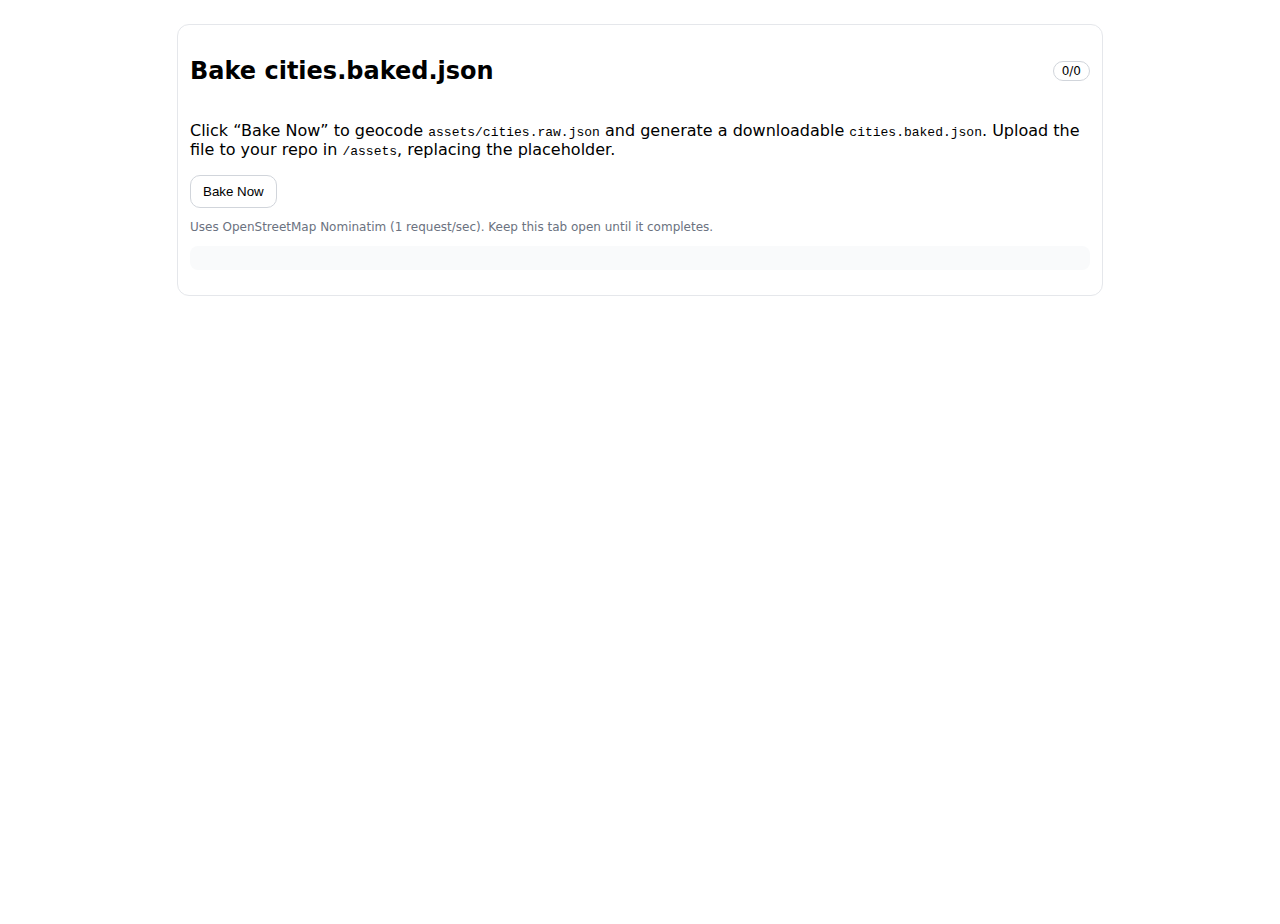
<file: bake.html>
<!doctype html>
<html>
  <head>
    <meta charset="utf-8" />
    <meta name="viewport" content="width=device-width, initial-scale=1" />
    <title>Bake Cities • Connect66</title>
    <link rel="stylesheet" href="./assets/styles.css" />
  </head>
  <body>
    <div class="card" style="max-width:900px; margin: 24px auto;">
      <div class="header">
        <h2>Bake cities.baked.json</h2>
        <span class="badge" id="progress">0/0</span>
      </div>
      <p>Click “Bake Now” to geocode <code>assets/cities.raw.json</code> and generate a downloadable <code>cities.baked.json</code>. Upload the file to your repo in <code>/assets</code>, replacing the placeholder.</p>
      <div style="display:flex; gap:8px; margin-bottom: 12px;">
        <button class="btn" id="bakeBtn">Bake Now</button>
        <a class="btn" id="downloadLink" style="display:none;" download="cities.baked.json">Download baked file</a>
      </div>
      <div class="hint">Uses OpenStreetMap Nominatim (1 request/sec). Keep this tab open until it completes.</div>
      <pre id="log" style="margin-top:12px; white-space:pre-wrap; max-height: 50vh; overflow:auto; background:#f9fafb; padding:12px; border-radius:8px;"></pre>
    </div>
    <script>
      const progressEl = document.getElementById('progress');
      const logEl = document.getElementById('log');
      const dl = document.getElementById('downloadLink');
      const btn = document.getElementById('bakeBtn');

      function sleep(ms){ return new Promise(r => setTimeout(r, ms)); }

      async function geocodeCity(city, state) {
        const q = encodeURIComponent(`${city}, ${state}, USA`);
        const url = `https://nominatim.openstreetmap.org/search?format=json&q=${q}&addressdetails=1&limit=1`;
        try {
          const res = await fetch(url, { headers: { "Accept-Language": "en" } });
          if (!res.ok) return null;
          const data = await res.json();
          if (Array.isArray(data) && data.length > 0) {
            return { lat: parseFloat(data[0].lat), lon: parseFloat(data[0].lon) };
          }
        } catch(e) {}
        return null;
      }

      async function bake() {
        btn.disabled = true;
        const raw = await (await fetch('./assets/cities.raw.json')).json();
        const out = [];
        let done = 0;
        progressEl.textContent = `0/${raw.length}`;
        for (const row of raw) {
          const coords = await geocodeCity(row.city, row.state);
          if (coords) {
            out.push({ ...row, ...coords });
            logEl.textContent += `✓ ${row.city}, ${row.state} -> ${coords.lat.toFixed(5)}, ${coords.lon.toFixed(5)}\n`;
          } else {
            logEl.textContent += `✗ ${row.city}, ${row.state} -> not found\n`;
          }
          done++;
          progressEl.textContent = `${done}/${raw.length}`;
          await sleep(1100);
        }
        // Prepare download
        const blob = new Blob([JSON.stringify(out, null, 2)], { type: 'application/json' });
        const url = URL.createObjectURL(blob);
        dl.href = url;
        dl.style.display = 'inline-block';
      }

      document.getElementById('bakeBtn').addEventListener('click', bake);
    </script>
  </body>
</html>
</file>
<file: assets/styles.css>
html, body { height: 100%; margin: 0; font-family: system-ui, Arial, sans-serif; }
#root { height: 100vh; }
.container { display: grid; grid-template-columns: 360px 1fr; gap: 16px; padding: 16px; box-sizing: border-box; height: 100vh; }
.card { border: 1px solid #e5e7eb; border-radius: 12px; padding: 12px; }
.header { display:flex; justify-content: space-between; align-items:center; margin-bottom: 8px; }
.badge { border:1px solid #d1d5db; border-radius:9999px; padding:2px 8px; font-size:12px; }
.search { width:100%; padding:8px 12px; border-radius:10px; border:1px solid #d1d5db; }
.btn { padding:8px 12px; border-radius:10px; border:1px solid #d1d5db; background:#fff; cursor:pointer; }
.list { max-height:60vh; overflow:auto; display:flex; flex-direction:column; gap:8px; }
.list-item { display:flex; justify-content:space-between; border:1px solid #e5e7eb; padding:8px; border-radius:10px; }
.leaflet-container { height: 80vh; width: 100%; border-radius: 16px; }
@media (max-width: 900px) { .container { grid-template-columns: 1fr; } }
.hint { font-size: 12px; color: #6b7280; }
</file>
